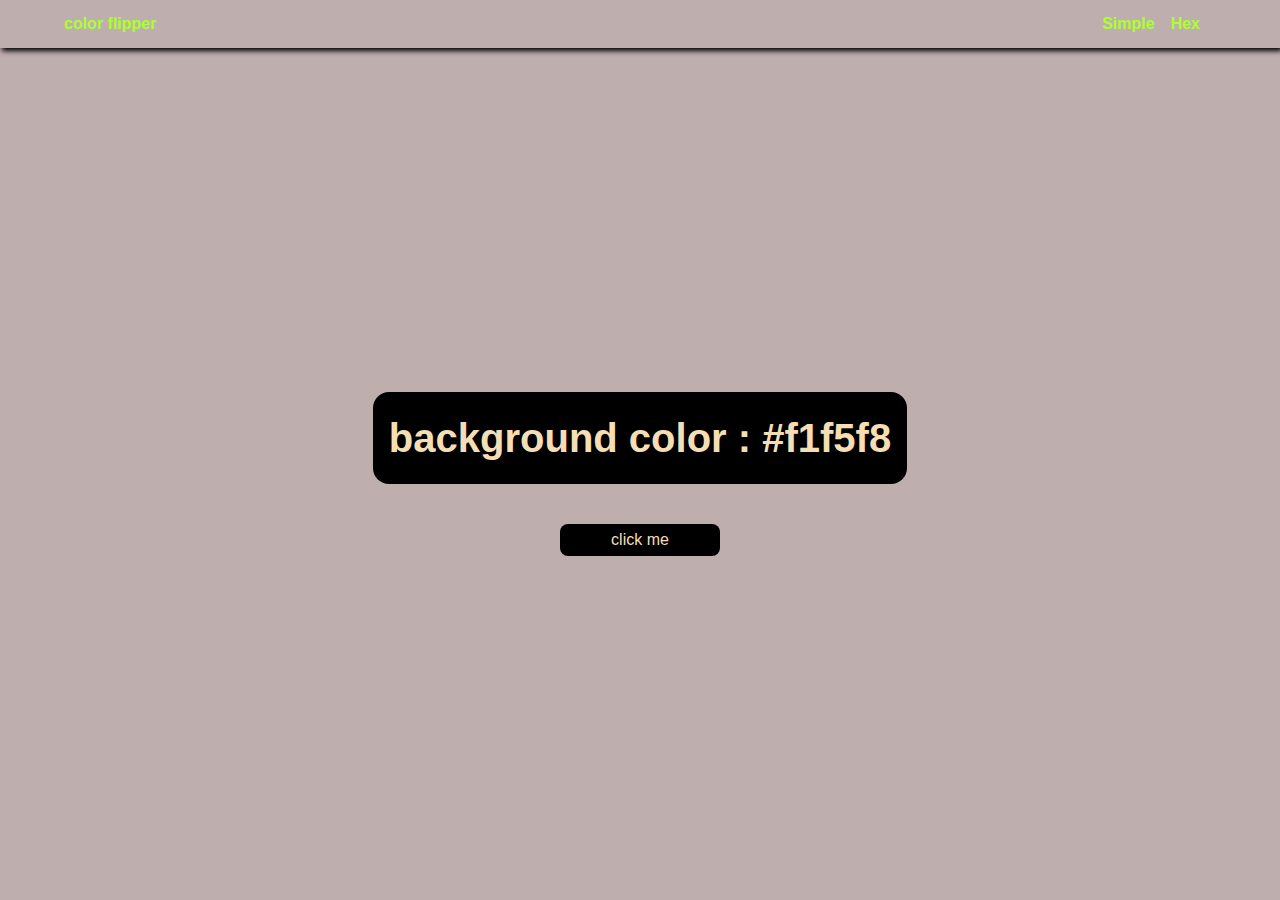
<file: index.html>
<!DOCTYPE html>
<html lang="en">
  <head>
    <meta charset="UTF-8" />
    <meta name="viewport" content="width=device-width, initial-scale=1.0" />
    <title>color flippers</title>
    <link rel="stylesheet" href="./main.css" />
  </head>
  <body>
    <nav>
      <div class="nav-center">
        <h4>color flipper</h4>
        <ul class="nav-links">
          <li><a href="index.html">simple</a></li>
          <li><a href="hex.html">hex</a></li>
        </ul>
      </div>
    </nav>
    <main>
      <div class="container">
        <h2>background color : <span id="color">#f1f5f8</span></h2>
        <button class="btn btn-hero" id="btn">click me</button>
      </div>
    </main>
    <!-- javascript -->

    <script src="./app.js"></script>
  </body>
</html>
</file>
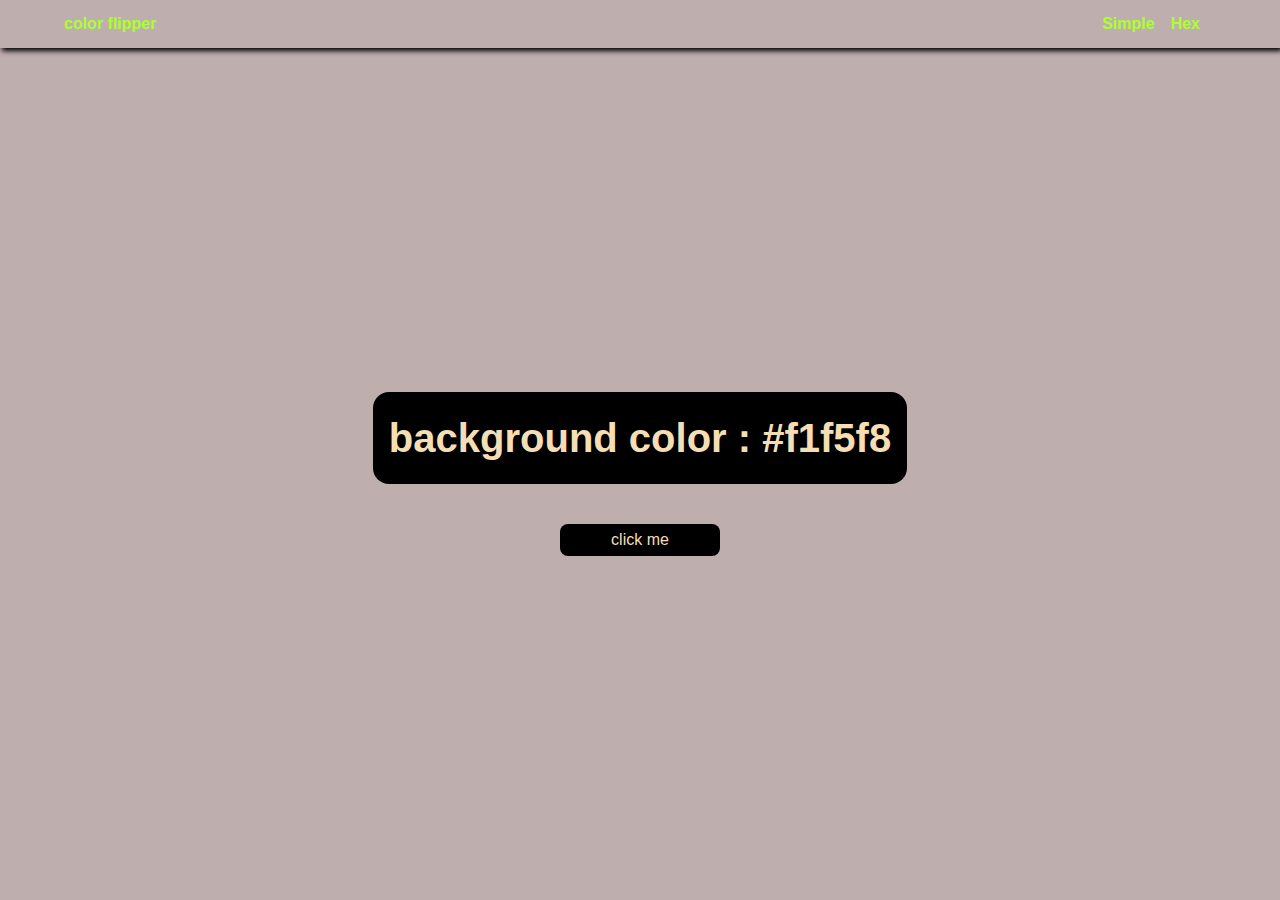
<file: hex.html>
<!DOCTYPE html>
<html lang="en">
  <head>
    <meta charset="UTF-8" />
    <meta name="viewport" content="width=device-width, initial-scale=1.0" />
    <title>color flippers</title>
    <link rel="stylesheet" href="./main.css" />
  </head>
  <body>
    <nav>
      <div class="nav-center">
        <h4>color flipper</h4>
        <ul class="nav-links">
          <li><a href="index.html">simple</a></li>
          <li><a href="hex.html">hex</a></li>
        </ul>
      </div>
    </nav>
    <main>
      <div class="container">
        <h2>background color : <span id="color">#f1f5f8</span></h2>
        <button class="btn btn-hero" id="btn">click me</button>
      </div>
    </main>
    <!-- javascript -->

    <script src="./hex.js"></script>
  </body>
</html>
</file>
<file: main.css>
*,
::before,
::after {
  margin: 0;
  padding: 0;
  box-sizing: border-box;
}

body {
  font-family: sans-serif;
  background: #bfaeae;
  color: greenyellow;
  line-height: 1.5;
  font-size: 0.875rem;
}

ul {
  list-style-type: none;
}

a {
  text-decoration: none;
}

h2 {
  font-size: 2rem;
}

p {
  margin-bottom: 1.25rem;
  color: #3a6baa;
}

@media screen and (min-width: 800px) {
  h2 {
    font-size: 2.5rem;
  }

  body {
    font-size: 1rem;
  }
}

nav {
  height: 3rem;
  display: grid;
  align-items: center;
  box-shadow: 2px 3px 5px #000;
}

.nav-center {
  width: 90vw;
  margin: 0 auto;
  display: flex;
  justify-content: space-between;
  align-items: center;
}

.nav-links {
  display: flex;
  justify-content: space-between;
}

nav a {
  text-transform: capitalize;
  font-weight: 700;
  font-size: 1rem;
  margin-right: 1rem;
  color: greenyellow;
}

main {
  min-height: calc(100vh - 3rem);
  display: grid;
  place-items: center;
}

.container {
  text-align: center;
}
.container h2 {
  background: black;
  color: wheat;
  padding: 1rem;
  border-radius: 1rem;
  margin-bottom: 2.5rem;
}

.btn {
  background-color: black;
  color: wheat;
  width: 10rem;
  height: 2rem;
  font-size: 1rem;
  border-radius: 0.5rem;
  border: none;
}
</file>
